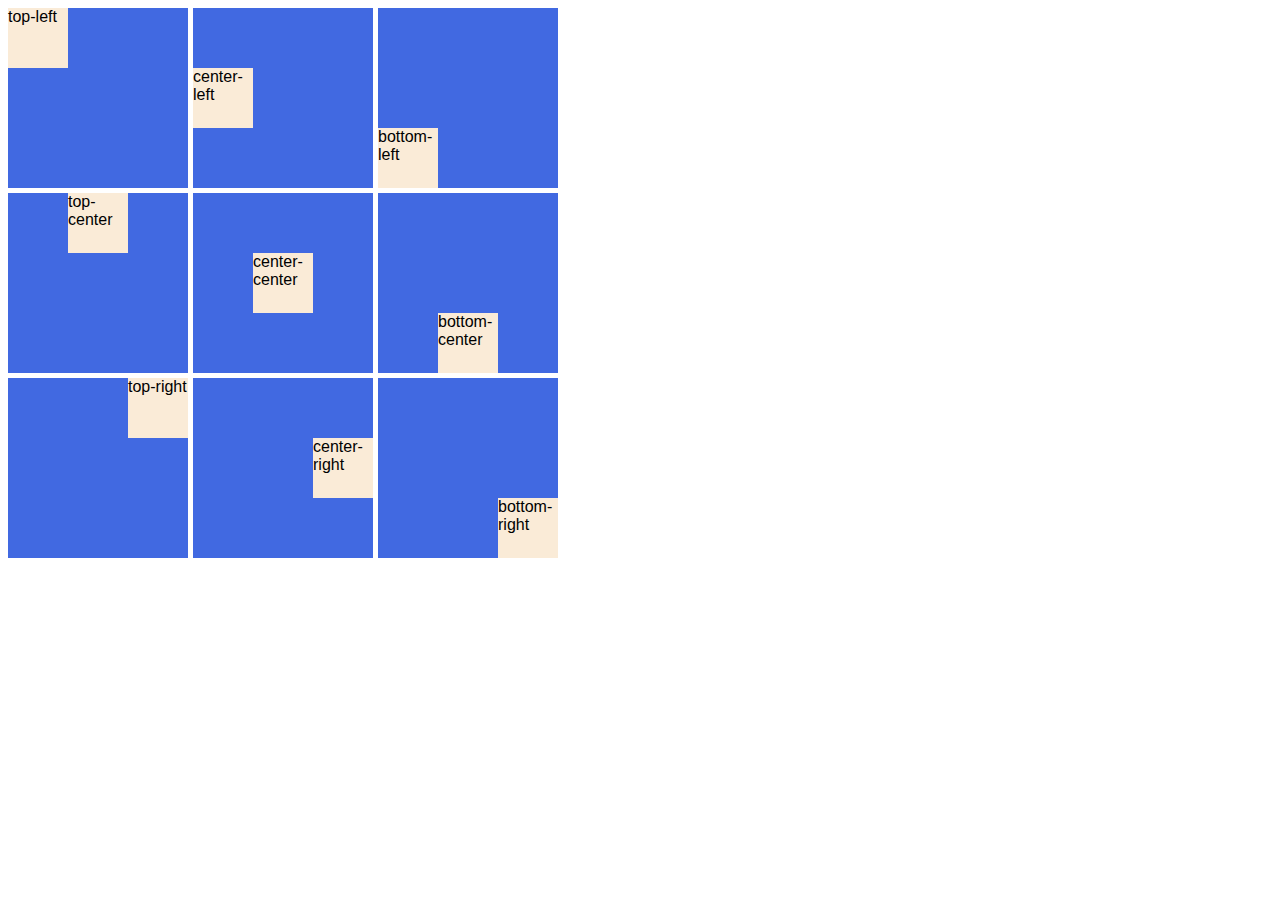
<file: curso-CSS-Grid-Layout/ejercicio-1-margin/index.html>
<!DOCTYPE html>
<html lang="en">
<head>
    <meta charset="UTF-8">
    <meta http-equiv="X-UA-Compatible" content="IE=edge">
    <meta name="viewport" content="width=device-width, initial-scale=1.0">
    <title>Document</title>
    <link rel="stylesheet" href="./styles.css">
</head>
<body>
    <div class="envoltorio">
        <div class="contenedor">
            <div class="elemento-1 elemento">top-left</div>
        </div>
        <div class="contenedor">
            <div class="elemento-2 elemento">center-left</div>
        </div>
        <div class="contenedor">
            <div class="elemento-3 elemento">bottom-left</div>
        </div>
        <div class="contenedor">
            <div class="elemento-4 elemento">top-center</div>
        </div>
        <div class="contenedor">
            <div class="elemento-5 elemento">center-center</div>
        </div>
        <div class="contenedor">
            <div class="elemento-6 elemento">bottom-center</div>
        </div>
        <div class="contenedor">
            <div class="elemento-7 elemento">top-right</div>
        </div>
        <div class="contenedor">
            <div class="elemento-8 elemento">center-right</div>
        </div>
        <div class="contenedor">
            <div class="elemento-9 elemento">bottom-right</div>
        </div>
    </div>
</body>
</html>
</file>
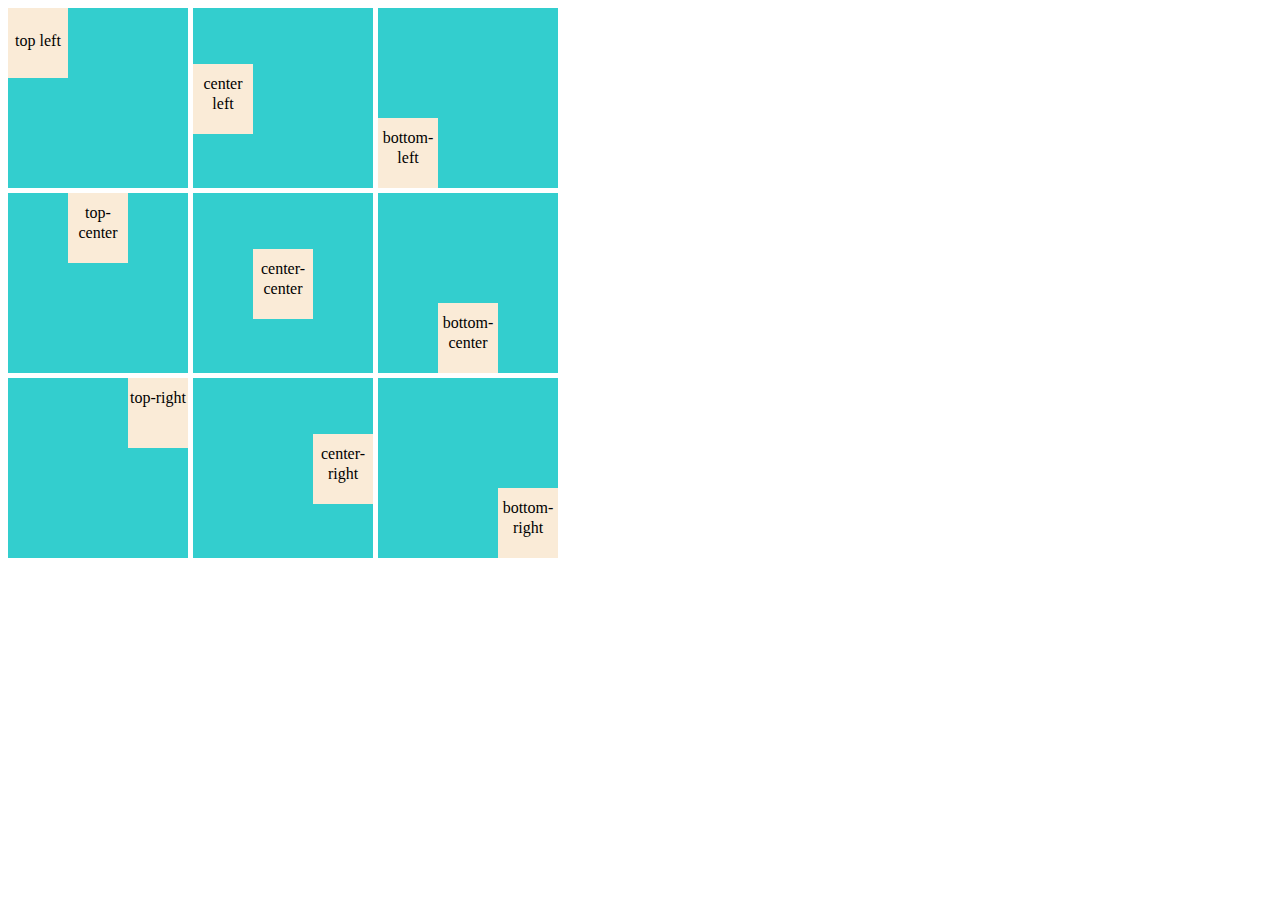
<file: curso-CSS-Grid-Layout/ejercicio-2-line-height/index.html>
<!DOCTYPE html>
<html lang="en">
<head>
    <meta charset="UTF-8">
    <meta http-equiv="X-UA-Compatible" content="IE=edge">
    <meta name="viewport" content="width=device-width, initial-scale=1.0">
    <title>Document</title>
    <link rel="stylesheet" href="./styles.css">
</head>
<body>
    <div class="envoltorio">
        <div class="contenedor">
            <div class="elemento-1 elemento">top left</div>
        </div>
        <div class="contenedor">
            <div class="elemento-2 elemento">center left</div>
        </div>
        <div class="contenedor">
            <div class="elemento-3 elemento">bottom-left</div>
        </div>
        <div class="contenedor2">
            <div class="elemento-4 elemento">top-center</div>
        </div>
        <div class="contenedor2">
            <div class="elemento-5 elemento">center-center</div>
        </div>
        <div class="contenedor2">
            <div class="elemento-6 elemento">bottom-center</div>
        </div>
        <div class="contenedor3">
            <div class="elemento-7 elemento">top-right</div>
        </div>
        <div class="contenedor3">
            <div class="elemento-8 elemento">center-right</div>
        </div>
        <div class="contenedor3">
            <div class="elemento-9 elemento">bottom-right</div>
        </div>
    </div> 
</body>
</html>
</file>
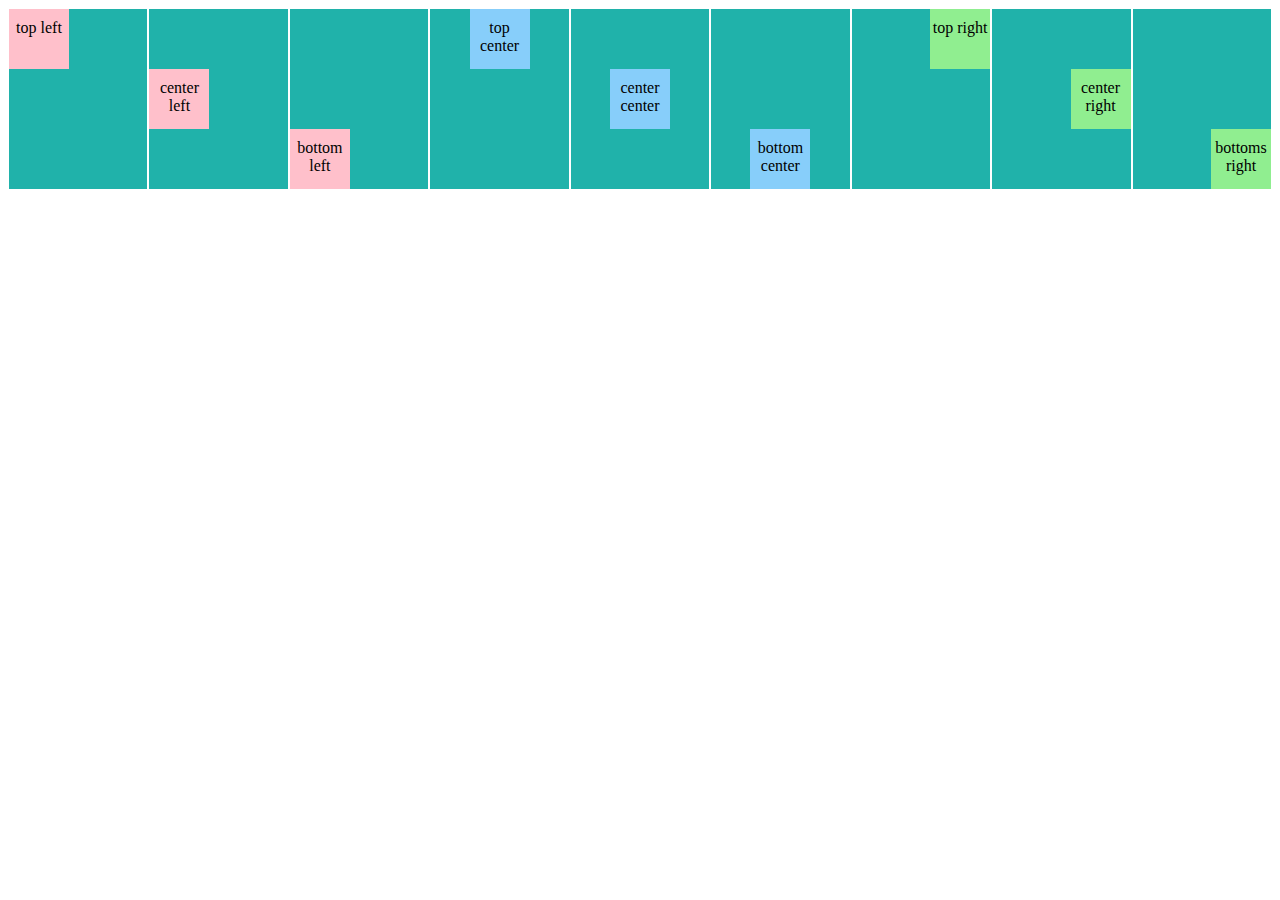
<file: curso-CSS-Grid-Layout/ejercicio-3-table-cell/index.html>
<!DOCTYPE html>
<html lang="en">
<head>
    <meta charset="UTF-8">
    <meta http-equiv="X-UA-Compatible" content="IE=edge">
    <meta name="viewport" content="width=device-width, initial-scale=1.0">
    <title>Document</title>
    <link rel="stylesheet" href="./styles.css">
</head>
<body>
    <div class="envoltorio">
        <div class="contenedor1">
            <div class="elemento1">top left</div>
        </div>
        <div class="contenedor2">
            <div class="elemento1">center left</div>
        </div>
        <div class="contenedor3">
            <div class="elemento1">bottom left</div>
        </div>
        <div class="contenedor4">
            <div class="elemento2">top center</div>
        </div>
        <div class="contenedor5">
            <div class="elemento2">center center</div>
        </div>
        <div class="contenedor6">
            <div class="elemento2">bottom center</div>
        </div>
        <div class="contenedor7">
            <div class="elemento3">top right</div>
        </div>
        <div class="contenedor8">
            <div class="elemento3">center right</div>
        </div>
        <div class="contenedor9">
            <div class="elemento3">bottoms right</div>
        </div>
    </div>
</body>
</html>
</file>
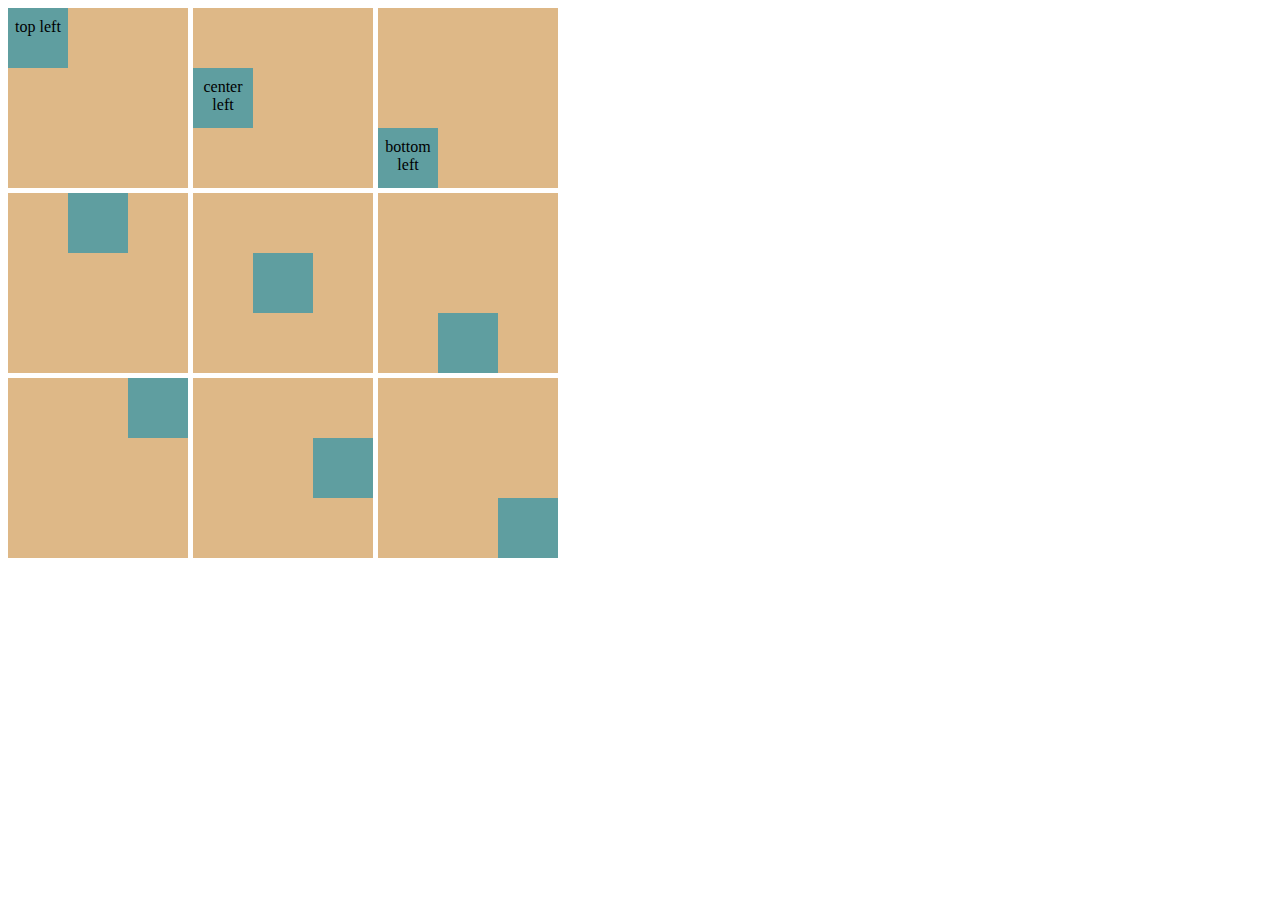
<file: curso-CSS-Grid-Layout/ejercicio-4-positions/index.html>
<!DOCTYPE html>
<html lang="en">
<head>
    <meta charset="UTF-8">
    <meta http-equiv="X-UA-Compatible" content="IE=edge">
    <meta name="viewport" content="width=device-width, initial-scale=1.0">
    <title>Document</title>
    <link rel="stylesheet" href="./styles.css">
</head>
    <body>
    <!-- 

técnica de positions;

        nesecitamos conocer las siguientes propiedades:

                -position:relative;
                -position:absoute;
                -top
                -right
                -bottom
                -left
                -transform:translate():

                 positions
                                 |----------------------------------------------|
                                 |   static  |  relative  |  absolute | fixed   |
---------------------------------|----------------------------------------------|
posicionado de acuerdo           |     </    |      </    |     X     |    X    |
al flujo normal                  |           |            |           |         |
---------------------------------|----------------------------------------------| 
su posición final la determinan  |     X     |      </    |     </    |   </    |   
top, right, bottom, y left       |           |            |           |         |
---------------------------------|----------------------------------------------|
crea un nuevo contexto de        |     X     |     </     |     </    |   </    |
apilamiento                      |           |            |           |         |
---------------------------------|----------------------------------------------|



                                 
                                 

     -->
        <div class="envoltorio">
            <div class="contenedor">
                <div class="elemento1">top left</div>
            </div>
            <div class="contenedor">
                <div class="elemento2">center left</div>
            </div>
            <div class="contenedor">
                <div class="elemento3">bottom left</div>
            </div>
            <div class="contenedor">
                <div class="elemento4"></div>
            </div>
            <div class="contenedor">
                <div class="elemento5"></div>
            </div>
            <div class="contenedor">
                <div class="elemento6"></div>
            </div>
            <div class="contenedor">
                <div class="elemento7"></div>
            </div>
            <div class="contenedor">
                <div class="elemento8"></div>
            </div>
            <div class="contenedor">
                <div class="elemento9"></div>
            </div>
        </div>
    </body>
</html>
</file>
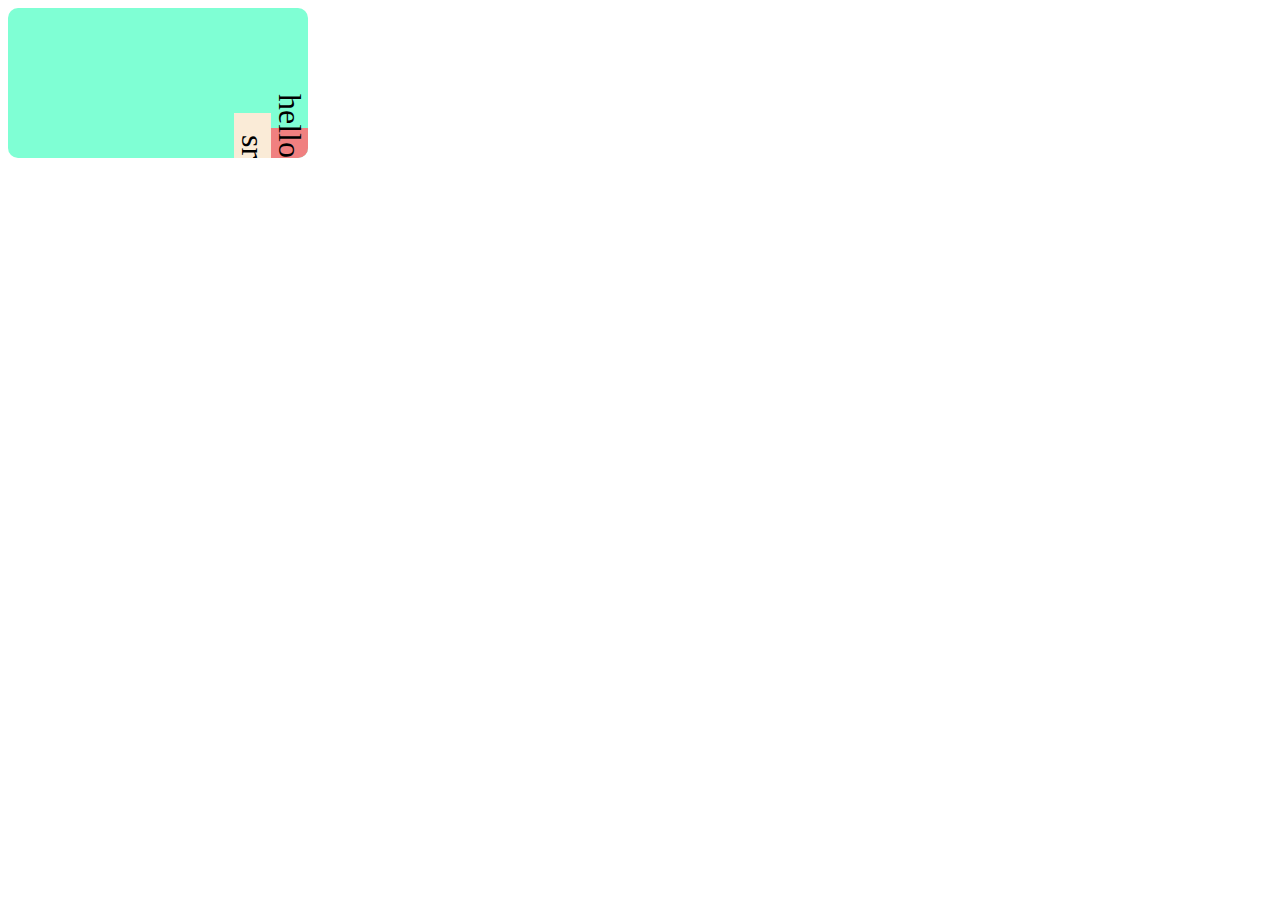
<file: curso-CSS-Grid-Layout/ejercicio-5-modo-escritura/index.html>
<!DOCTYPE html>
<html lang="en">
<head>
    <meta charset="UTF-8">
    <meta http-equiv="X-UA-Compatible" content="IE=edge">
    <meta name="viewport" content="width=device-width, initial-scale=1.0">
    <title>Document</title>
    <link rel="stylesheet" href="./styles.css">
</head>
<body>
    <div class="card">
        <div class="card-header">hello</div>
        <div class="card-main">sr</div>
    </div>
</body>
</html>
</file>
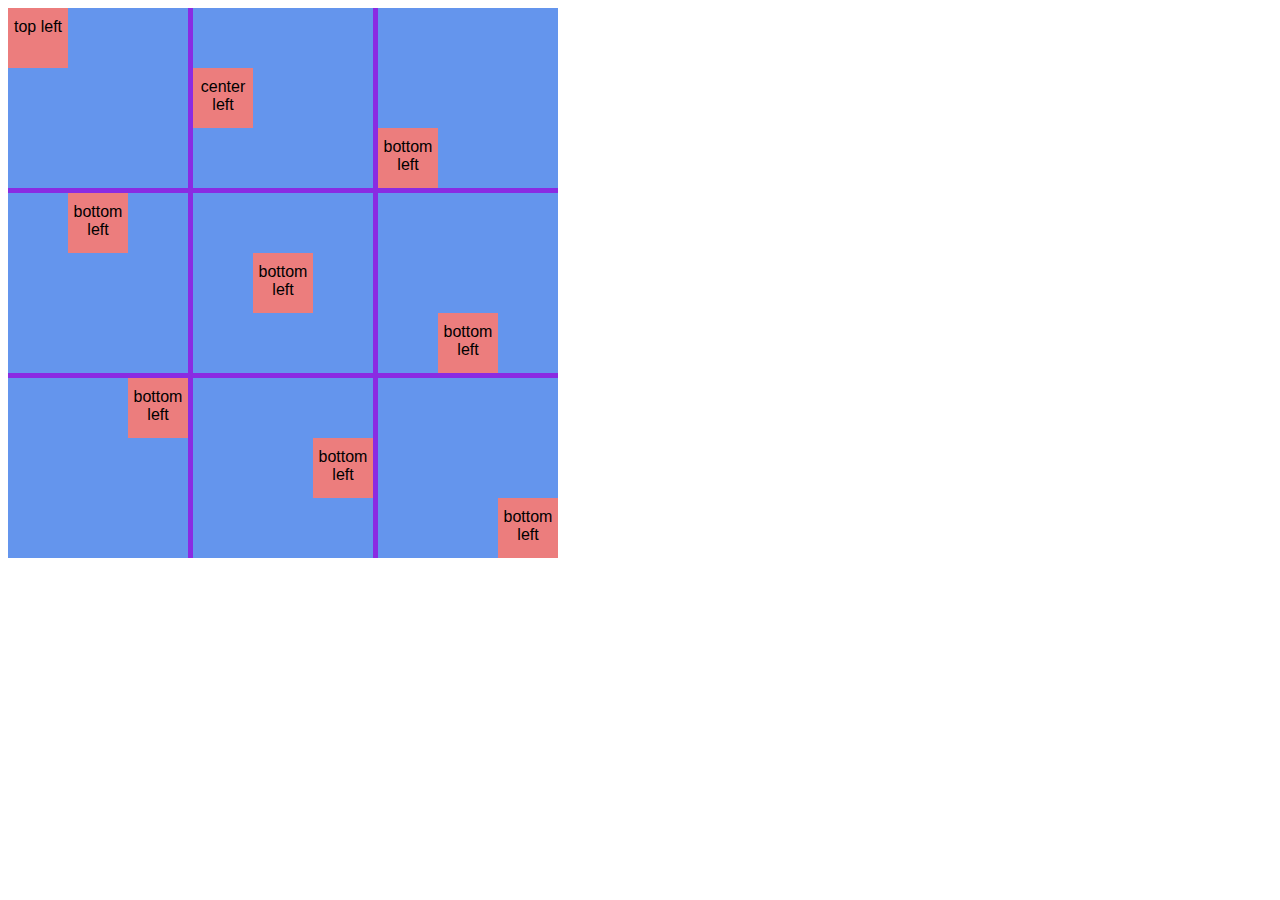
<file: curso-CSS-Grid-Layout/ejercicio-6-flexbox/index.html>
<!DOCTYPE html>
<html lang="en">
<head>
    <meta charset="UTF-8">
    <meta http-equiv="X-UA-Compatible" content="IE=edge">
    <meta name="viewport" content="width=device-width, initial-scale=1.0">
    <title>Document</title>
    <link rel="stylesheet" href="./styles.css">
</head>
<body>
    <div class="wrapper">
        <!-- por que los contenedores son diferentes ?
            
            por que trabajaremos con proiedades de alineación 
            de contenedores.
            no con propiedades de alineación de elementos.--> 
        <div class="container1 container"> 
            <div class="element1 element">top left</div>
        </div>
        <div class="container2 container">
            <div class="element1 element">center left</div>
        </div>
        <div class="container3 container">
            <div class="element1 element">bottom left</div>
        </div>
        <div class="container4 container">
            <div class="element1 element">bottom left</div>
        </div>
        <div class="container5 container">
            <div class="element1 element">bottom left</div>
        </div>
        <div class="container6 container">
            <div class="element1 element">bottom left</div>
        </div>
        <div class="container7 container">
            <div class="element1 element">bottom left</div>
        </div>
        <div class="container8 container">
            <div class="element1 element">bottom left</div>
        </div>
        <div class="container9 container">
            <div class="element1 element">bottom left</div>
        </div>
    </div>
</body>
</html>
</file>
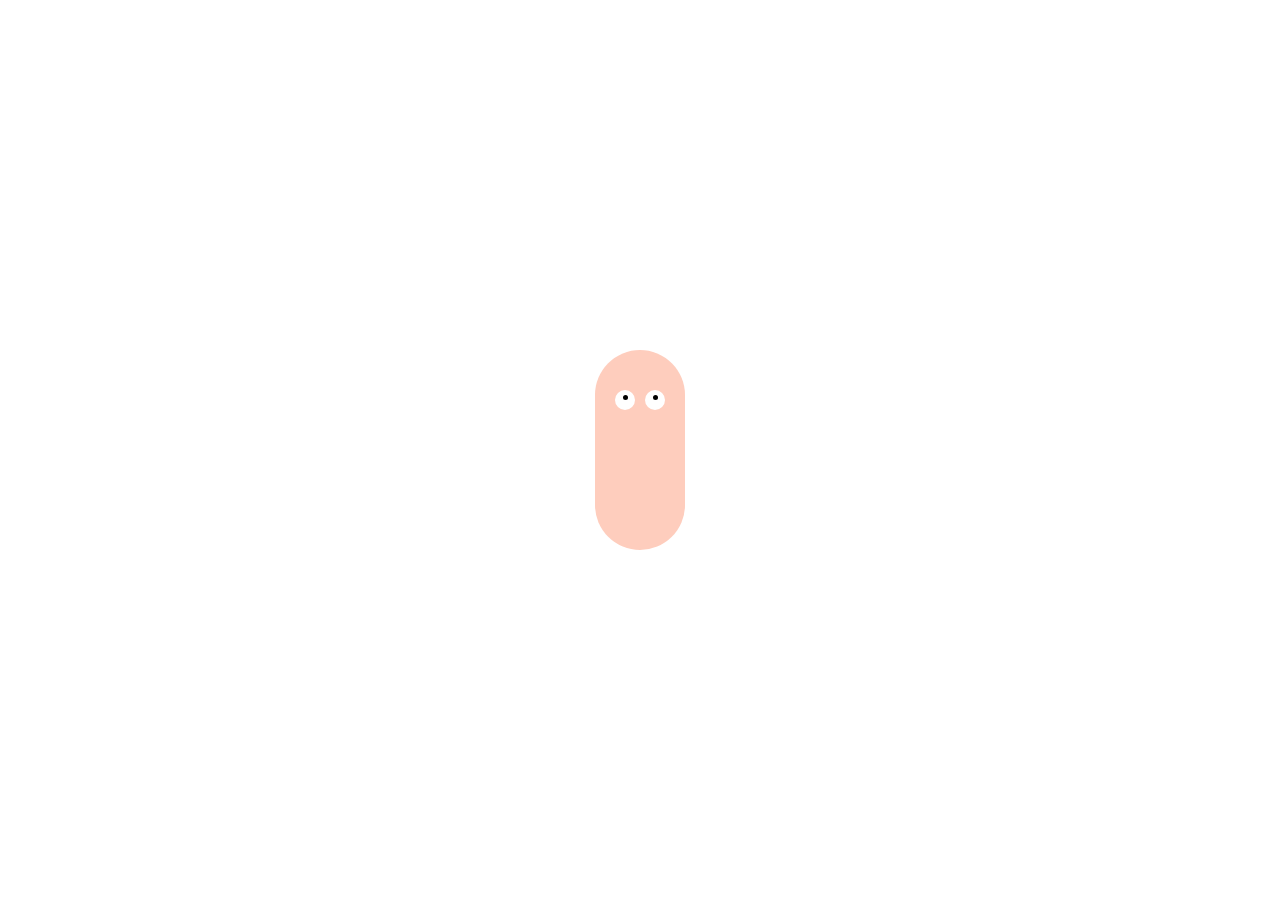
<file: curso-CSS-Grid-Layout/ejercicio-7-dibujo/index.html>
<!DOCTYPE html>
<html lang="en">
<head>
    <meta charset="UTF-8">
    <meta http-equiv="X-UA-Compatible" content="IE=edge">
    <meta name="viewport" content="width=device-width, initial-scale=1.0">
    <title>Document</title>
    <link rel="stylesheet" href="./styles.css">
</head>
<body>
    <div class="container">
        <div class="head">
            <div class="ojo-izquierdo">
                <div class="iris-izquierda"></div>
            </div>
            <div class="ojo-derecho">
                <div class="iris-derecha"></div>
            </div>
        </div>
        <div class="body"></div>
    </div>
</body>
</html>
</file>
<file: curso-CSS-Grid-Layout/ejercicio-1-margin/styles.css>
.envoltorio {
    display: grid;
    grid-template-columns: repeat(3, 1fr);
    gap: 5px;
    font-family: 'Lato', sans-serif;
    width: 550px;
}
.contenedor {
    background-color: royalblue;
    width: 180px;
    height: 180px;
}
.elemento {
    background-color: antiquewhite;
    width: 60px;
    height: 60px;
}
.elemento-1 {

}
.elemento-2 {
    margin: 60px 0;
}
.elemento-3 {
    margin: 120px 0;
}
.elemento-4 {
    margin: 0 60px;
}
.elemento-5 {
    margin: 60px 60px;
}
.elemento-6 {
    margin: 120px 60px;
}
.elemento-7 {
    margin: 0 120px;
}
.elemento-8 {
    margin: 60px 120px;
}
.elemento-9 {
    margin: 120px 120px;
}
</file>
<file: curso-CSS-Grid-Layout/ejercicio-2-line-height/styles.css>
.envoltorio {
    display: grid;
    grid-template-columns: repeat(3, 1fr);
    /* grid-template-rows: repeat(3, 1fr); */
    gap: 5px;
    width: 550px;
}
.contenedor {
    background-color: rgb(51, 206, 206);
    width: 180px;
    height: 180px;
    text-align: left;
    line-height: 180px; /* aqui esta el truco más la diferensiación de los contenedores 1-2-3*/
}
.contenedor2 {
    background-color: rgb(51, 206, 206);
    width: 180px;
    height: 180px;
    text-align: center;
    line-height: 180px;
}
.contenedor3 {
    background-color: rgb(51, 206, 206);
    width: 180px;
    height: 180px;
    text-align: right;
    line-height: 180px;
}
.elemento {
    /* box-sizing: border-box; */
    padding-top: 10px;
    text-align: center;
    width: 60px;
    height: 60px;
    background-color: antiquewhite;
}
.elemento-1 {
    display: inline-block;
    line-height: 45px;
    vertical-align: top;
}
.elemento-2 {
    display: inline-block;
    line-height: 20px;
    vertical-align: middle;
}
.elemento-3 {
    display: inline-block;
    line-height: 20px;
    vertical-align: bottom;
}
.elemento-4 {
    display: inline-block;
    line-height: 20px;
    vertical-align: top;
}
.elemento-5 {
    display: inline-block;
    line-height: 20px;
    vertical-align: middle;
}
.elemento-6 {
    display: inline-block;
    line-height: 20px;
    vertical-align: bottom;
}
.elemento-7 {
    display: inline-block;
    line-height: 20px;
    vertical-align: top;
}
.elemento-8 {
    display: inline-block;
    line-height: 20px;
    vertical-align: middle;
}
.elemento-9 {
    display: inline-block;
    line-height: 20px;
    vertical-align: bottom;
}
</file>
<file: curso-CSS-Grid-Layout/ejercicio-3-table-cell/styles.css>
.elemento {
    width: 60px;
    height: 60px;
    text-align: center;
    padding-top: 10px;
    box-sizing: border-box;
}
.elemento1 {
    width: 60px;
    height: 60px;
    text-align: center;
    padding-top: 10px;
    box-sizing: border-box;
    background-color: pink;
    display: inline-block;
}
.elemento2 {
    width: 60px;
    height: 60px;
    text-align: center;
    padding-top: 10px;
    box-sizing: border-box;
    background-color: lightskyblue;
    display: inline-block;
}
.elemento3 {
    width: 60px;
    height: 60px;
    text-align: center;
    padding-top: 10px;
    box-sizing: border-box;
    background-color: lightgreen;
    display: inline-block;
}
.contenedor1 {
    background-color: lightseagreen;
    border: 1px solid white;
    width: 180px;
    height: 180px;
    /* esta es la parte que varia en los otros 3 contenedores, por que no me toma el @extend .contenedor para ahorrar  codigo y no repetir */
    display: table-cell;
    text-align: left;
    vertical-align: top;
}
.contenedor2 {
    background-color: lightseagreen;
    border: 1px solid white;
    width: 180px;
    height: 180px;
    /* esta es la parte que varia en los otros 3 contenedores, por que no me toma el @extend .contenedor para ahorrar  codigo y no repetir */
    display: table-cell;
    text-align: left;
    vertical-align: middle;
}
.contenedor3 {
    background-color: lightseagreen;
    border: 1px solid white;
    width: 180px;
    height: 180px;
    /* esta es la parte que varia en los otros 3 contenedores, por que no me toma el @extend .contenedor para ahorrar  codigo y no repetir */
    display: table-cell;
    text-align: left;
    vertical-align: bottom;
}
.contenedor4 {
    background-color: lightseagreen;
    border: 1px solid white;
    width: 180px;
    height: 180px;
    /* esta es la parte que varia en los otros 3 contenedores, por que no me toma el @extend .contenedor para ahorrar  codigo y no repetir */
    display: table-cell;
    text-align: center;
    vertical-align: top;
}
.contenedor5 {
    background-color: lightseagreen;
    border: 1px solid white;
    width: 180px;
    height: 180px;
    /* esta es la parte que varia en los otros 3 contenedores, por que no me toma el @extend .contenedor para ahorrar  codigo y no repetir */
    display: table-cell;
    text-align: center;
    vertical-align: middle;
}
.contenedor6 {
    background-color: lightseagreen;
    border: 1px solid white;
    width: 180px;
    height: 180px;
    /* esta es la parte que varia en los otros 3 contenedores, por que no me toma el @extend .contenedor para ahorrar  codigo y no repetir */
    display: table-cell;
    text-align: center;
    vertical-align: bottom;
}
.contenedor7 {
    background-color: lightseagreen;
    border: 1px solid white;
    width: 180px;
    height: 180px;
    /* esta es la parte que varia en los otros 3 contenedores, por que no me toma el @extend .contenedor para ahorrar  codigo y no repetir */
    display: table-cell;
    text-align: right;
    vertical-align: top;
}
.contenedor8 {
    background-color: lightseagreen;
    border: 1px solid white;
    width: 180px;
    height: 180px;
    /* esta es la parte que varia en los otros 3 contenedores, por que no me toma el @extend .contenedor para ahorrar  codigo y no repetir */
    display: table-cell;
    text-align: right;
    vertical-align: middle;
}
.contenedor9 {
    background-color: lightseagreen;
    border: 1px solid white;
    width: 180px;
    height: 180px;
    /* esta es la parte que varia en los otros 3 contenedores, por que no me toma el @extend .contenedor para ahorrar  codigo y no repetir */
    display: table-cell;
    text-align: right;
    vertical-align: bottom;
}
</file>
<file: curso-CSS-Grid-Layout/ejercicio-4-positions/styles.css>
.envoltorio {
    display: grid;
    grid-template-columns: repeat(3, 1fr);
    gap: 5px;
    width: 550px;
}
.contenedor {
    background-color: burlywood;
    width: 180px;
    height: 180px;
    position: relative;
}
.elemento1 {
    width: 60px;
    height: 60px;
    text-align: center;
    padding-top: 10px;
    box-sizing: border-box;
    /* desde aqui cambia */
    background-color: cadetblue;
    position: absolute;
    left: 0;
    top: 0;
}
.elemento2 {
    width: 60px;
    height: 60px;
    text-align: center;
    padding-top: 10px;
    box-sizing: border-box;
    /* desde aqui cambia */
    background-color: cadetblue;
    position: absolute;
    left: 0;
    top: 50%;
    transform: translate(0, -50%);
}
.elemento3 {
    width: 60px;
    height: 60px;
    text-align: center;
    padding-top: 10px;
    box-sizing: border-box;
    /* desde aqui cambia */
    background-color: cadetblue;
    position: absolute;
    left: 0;
    top: 100%;
    transform: translate(0, -100%);
}
.elemento4 {
    width: 60px;
    height: 60px;
    text-align: center;
    padding-top: 10px;
    box-sizing: border-box;
    /* desde aqui cambia */
    background-color: cadetblue;
    position: absolute;
    left: 50%;
    top: 0;
    transform: translate(-50%, 0);
}
.elemento5 {
    width: 60px;
    height: 60px;
    text-align: center;
    padding-top: 10px;
    box-sizing: border-box;
    /* desde aqui cambia */
    background-color: cadetblue;
    position: absolute;
    left: 50%;
    top: 50%;
    transform: translate(-50%, -50%);
}
.elemento6 {
    width: 60px;
    height: 60px;
    text-align: center;
    padding-top: 10px;
    box-sizing: border-box;
    /* desde aqui cambia */
    background-color: cadetblue;
    position: absolute;
    left: 50%;
    top: 100%;
    transform: translate(-50%, -100%);
}
.elemento7 {
    width: 60px;
    height: 60px;
    text-align: center;
    padding-top: 10px;
    box-sizing: border-box;
    /* desde aqui cambia */
    background-color: cadetblue;
    position: absolute;
    left: 100%;
    top: 0;
    transform: translate(-100%, 0);
}
.elemento8 {
    width: 60px;
    height: 60px;
    text-align: center;
    padding-top: 10px;
    box-sizing: border-box;
    /* desde aqui cambia */
    background-color: cadetblue;
    position: absolute;
    left: 100%;
    top: 50%;
    transform: translate(-100%, -50%);
}
.elemento9 {
    width: 60px;
    height: 60px;
    text-align: center;
    padding-top: 10px;
    box-sizing: border-box;
    /* desde aqui cambia */
    background-color: cadetblue;
    position: absolute;
    left: 100%;
    top: 100%;
    transform: translate(-100%, -100%);
}
</file>
<file: curso-CSS-Grid-Layout/ejercicio-5-modo-escritura/styles.css>
.card {
    background-color: aquamarine;
    width: 300px;
    height: 150px;
    border-radius: 10px;
    overflow: hidden;
    direction: rtl;   /* direccion right to left(rtl)*/
                    /* o left to right ( ltr ) */
    writing-mode: vertical-rl;  /* direccion horizontal o vertical*/
}
.card-header {
    background-color: lightcoral;
    height: 30px;
    font-size: 2rem;
}
.card-main {
    background-color: antiquewhite;
    height: 45px;
    font-size: 2rem;
}
</file>
<file: curso-CSS-Grid-Layout/ejercicio-6-flexbox/styles.css>
.wrapper {
    background-color: blueviolet;
    display: grid;
    grid-template-columns: repeat(3, 1fr);
    gap: 5px;
    font-family: -apple-system, BlinkMacSystemFont, 'Segoe UI', Roboto, Oxygen, Ubuntu, Cantarell, 'Open Sans', 'Helvetica Neue', sans-serif;
    width: 550px;
}

.container {
    background-color: cornflowerblue;
    width: 180px;
    height: 180px;
    /* text-align: center;
    padding-top: 10px;
    box-sizing: border-box; */
    /* tenia curiosidad sobre la propiedad box-sizing: border-box;
    por que la veo y aplico pero es de las pocas que no se bien 
    que hace.
    
    resulta que sirve para definir concretamente las dimenciones de
    una caja. 

    si definimos la altura de una caja y luego le agregamos un padding
    un margin, etc... crecera la caja y ya no sabremos con exactitud
    sus nuevas dimenciones. por lo que si aplicamos esta propiedad
    le decimos que no se salga de las dimenciones del borde.

    entonces todo lo que apliquemos se sumara hacia adentro.
    
    */
}
/* .container1 {
    resulta que @extend es de sass y no estamos usandolo.
    @extend .container;
    background-color: antiquewhite;
} */

.element {
    width: 60px;
    height: 60px;
    text-align: center;
    padding-top: 10px;
    box-sizing: border-box;    
}

.element1 {
    background-color: rgb(236, 125, 125);
}

.container1 {
    display: flex;
    /* estas son las propiedades anotadas */
    justify-content: flex-start;
/* en la calse 12 */
    align-items: flex-start;
}

.container2 {
    display: flex;
    justify-content: flex-start;
    align-items: center;
}

.container3 {
    display: flex;
    justify-content: flex-start;
    align-items: flex-end;
}

.container4 {
    display: flex;
    justify-content: center;
    align-items: flex-start;
}

.container5 {
    display: flex;
    justify-content: center;
    align-items: center;
}

.container6 {
    display: flex;
    justify-content: center;
    align-items: flex-end;
}

.container7 {
    display: flex;
    justify-content: flex-end;
    align-items: flex-start;
}

.container8 {
    display: flex;
    justify-content: flex-end;
    align-items: center;
}

.container9 {
    display: flex;
    justify-content: flex-end;
    align-items: flex-end;
}
/* exercise 6 successful */
</file>
<file: curso-CSS-Grid-Layout/ejercicio-7-dibujo/styles.css>
body {
    margin: 0;
}
.container {
    display: flex;
    justify-content: center;
    align-items: center;
    height: 100vh;
}
.head {
    background-color: rgb(254, 205, 189);
    width: 90px;
    height: 200px;
    border-radius: 80px;
    position: relative;
    /* importante relativo al papa */
}
.ojo-izquierdo {
    background-color: white;
    width: 20px;
    height: 20px;
    position: absolute;
    /* absoluto al hijo */
    top: 40px;
    left: 20px;
    border-radius: 50%;
}
/* ojito con el z-index */
.ojo-derecho {
    background-color: white;
    width: 20px;
    height: 20px;
    position: absolute;
    top: 40px;
    left: 50px;
    border-radius: 50%;
}

.iris-izquierda {
    background-color: black;
    width: 5px;
    height: 5px;
    position: absolute;
    border-radius: 50%;
    top: 5px;
    left: 8px;
}

.iris-derecha {
    background-color: black;
    width: 5px;
    height: 5px;
    position: absolute;
    border-radius: 50%;
    top: 5px;
    left: 8px;
}
</file>
